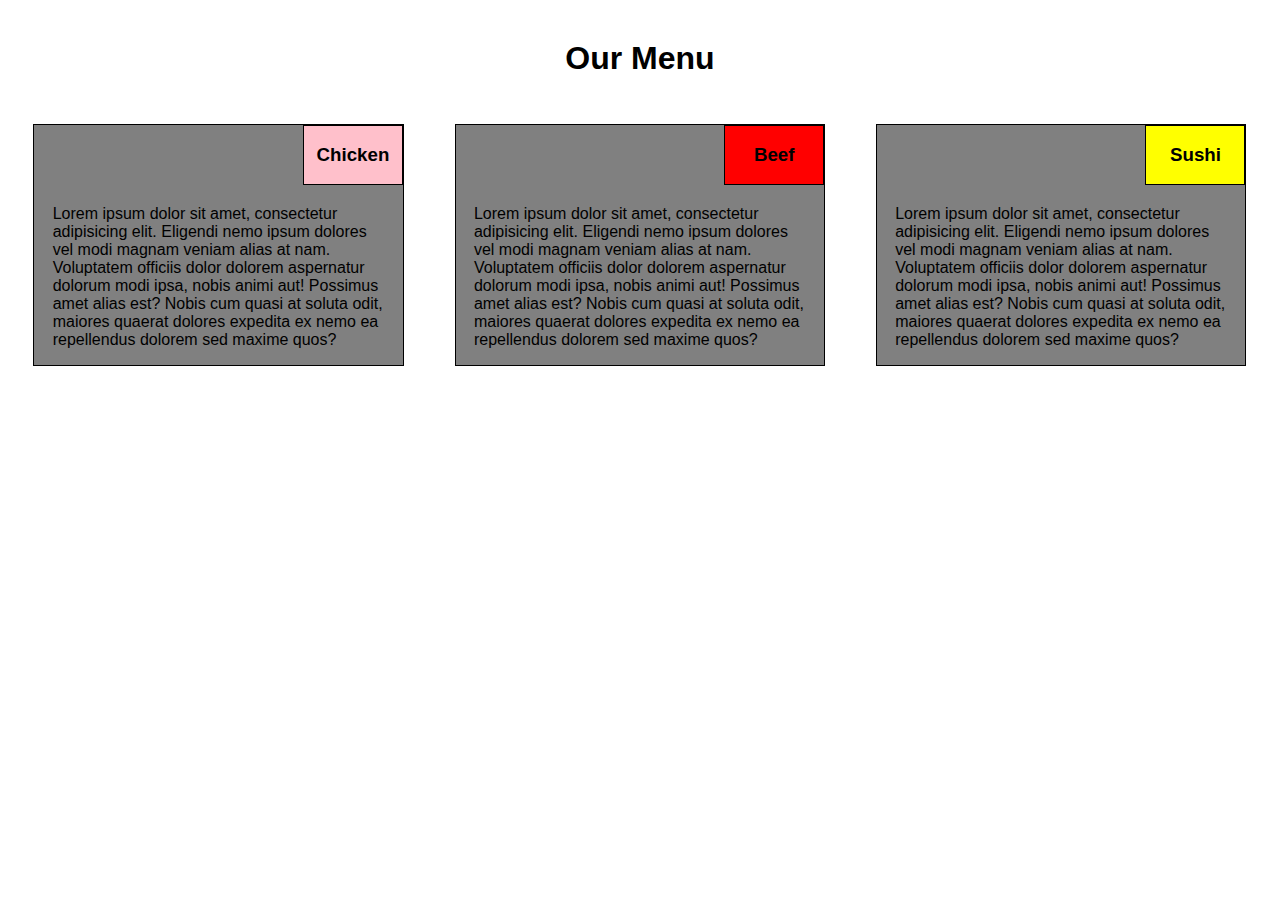
<file: module2-solution/index.html>
<!doctype html>
<html>
	<head>
		<meta charset="utf-8">
		<meta name="viewport", width="device-width", initial-scale="1">
		<title>Assignment Solution for Module 2</title>
		<link rel="stylesheet" href="styles.css">
	</head>

	<body>
		
		<h1>Our Menu</h1>
		<div class="row">
			<section class="col-lg-4 col-md-6 col-sm-12">
				<div class="corner", id="Chicken">
					<h3>Chicken</h3>
				</div>
				<p>Lorem ipsum dolor sit amet, consectetur adipisicing elit. Eligendi nemo ipsum dolores vel modi magnam veniam alias at nam. Voluptatem officiis dolor dolorem aspernatur dolorum modi ipsa, nobis animi aut! Possimus amet alias est? Nobis cum quasi at soluta odit, maiores quaerat dolores expedita ex nemo ea repellendus dolorem sed maxime quos?</p>
		    </section>
		    <section class="col-lg-4 col-md-6 col-sm-12">
				<div class="corner", id="Beef">
					<h3>Beef</h3>
				</div>
				<p>Lorem ipsum dolor sit amet, consectetur adipisicing elit. Eligendi nemo ipsum dolores vel modi magnam veniam alias at nam. Voluptatem officiis dolor dolorem aspernatur dolorum modi ipsa, nobis animi aut! Possimus amet alias est? Nobis cum quasi at soluta odit, maiores quaerat dolores expedita ex nemo ea repellendus dolorem sed maxime quos?</p>
		    </section>
		    <section class="col-lg-4 col-md-12 col-sm-12">
				<div class="corner", id="Sushi">
					<h3>Sushi</h3>
				</div>
				<p>Lorem ipsum dolor sit amet, consectetur adipisicing elit. Eligendi nemo ipsum dolores vel modi magnam veniam alias at nam. Voluptatem officiis dolor dolorem aspernatur dolorum modi ipsa, nobis animi aut! Possimus amet alias est? Nobis cum quasi at soluta odit, maiores quaerat dolores expedita ex nemo ea repellendus dolorem sed maxime quos?</p>
		    </section>
		</div>

	</body>
</html>
</file>
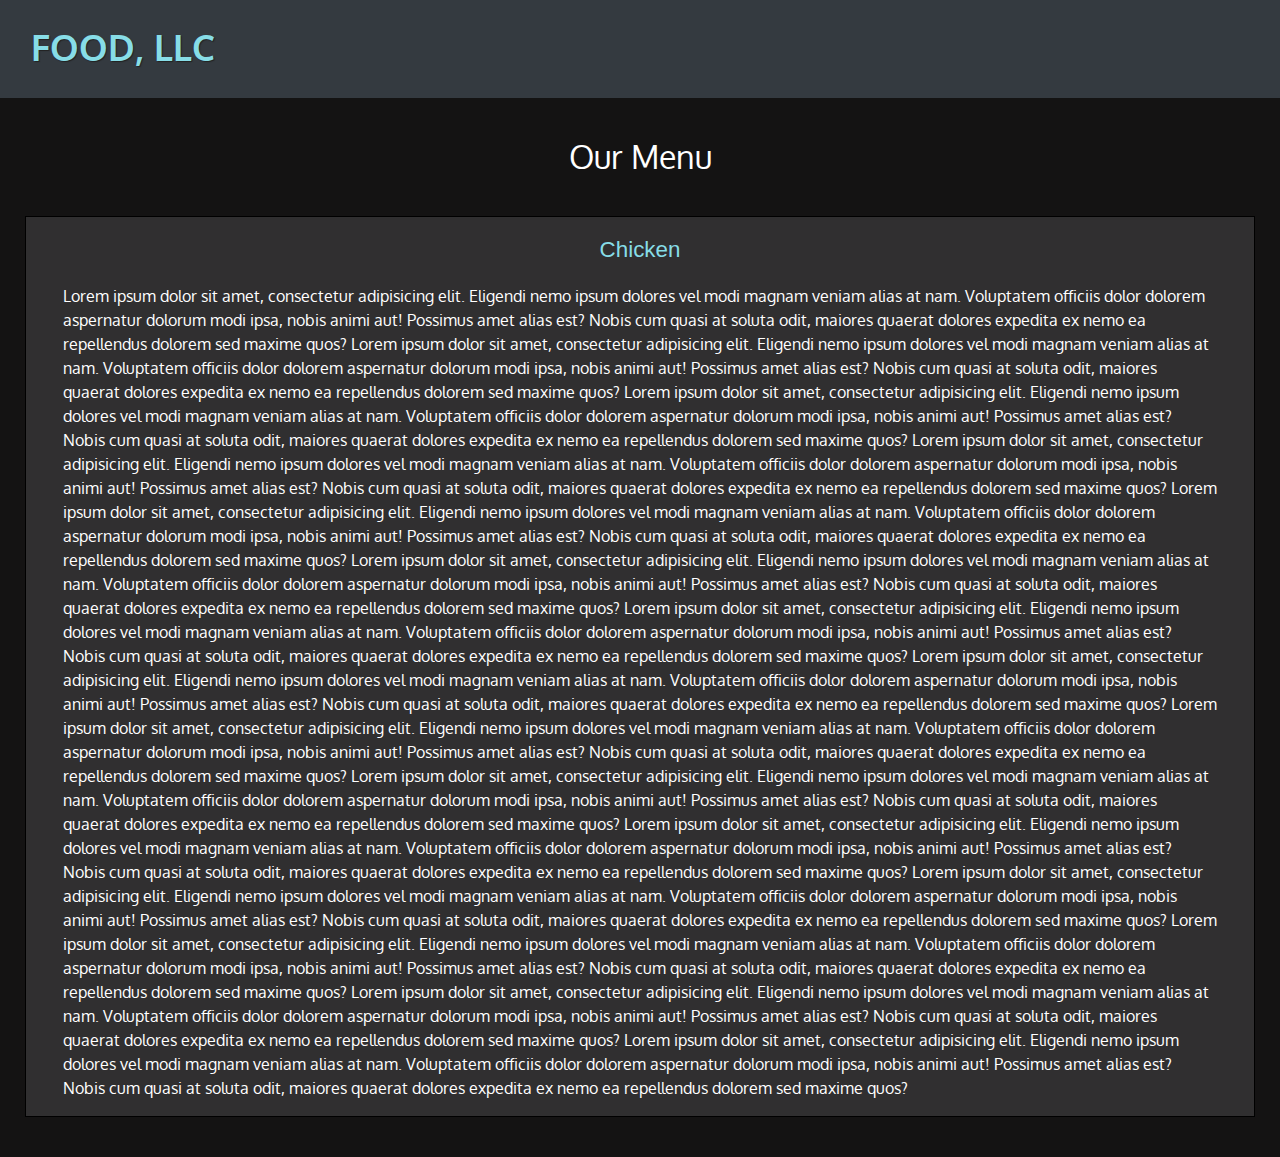
<file: module3-solution/index.html>
<!DOCTYPE html>
<html lang="en">
	<head>
		<meta charset="utf-8">
	  <meta http-equiv="X-UA-Compatible" content="IE=edge">
    <meta name="viewport" content="width=device-width, initial-scale=1">
    <title>Assignment Solution for Module 3</title>
	  <link rel="stylesheet" href="css/bootstrap.min.css">
	  <link rel="stylesheet" href="css/styles.css">
	  <link href='https://fonts.googleapis.com/css?family=Oxygen:400,300,700' rel='stylesheet' type='text/css'>
	  <link href='https://fonts.googleapis.com/css?family=Lora' rel='stylesheet' type='text/css'>
  </head>
</head>
<body>
	<header>
		<nav id="header-nav" class="navbar navbar-expand-md navbar-dark bg-dark">
      <div class="container-fluid">
  			<div class="navbar-brand">
  				<h1>FOOD, LLC</h1>
  			</div>

  			<button class="navbar-toggler" type="button" data-toggle="collapse" data-target="#collapsable-nav" aria-controls="navbarSupportedContent" aria-expanded="false" aria-label="Toggle navigation">
          <span class="navbar-toggler-icon"></span>
          <span class="icon-bar"></span>
          <span class="icon-bar"></span>
          <span class="icon-bar"></span>
        </button>

        <div class="collapse navbar-collapse" id="collapsable-nav">
          <ul id="nav-list" class="navbar-nav mr-auto">
            <li class="d-block d-md-none nav-item active">
              <a class="nav-link text-center">Chicken</a>
            </li>
            <li class="d-block d-md-none nav-item">
              <a class="nav-link text-center">Beef</a>
            </li>
            <li class="d-block d-md-none nav-item">
              <a class="nav-link text-center">Sushi</a>
            </li>
          </ul><!-- #nav-list -->
        </div>
      </div>
		</nav>
	</header>

  <div id="main-content" class="container-fluid">
    <h2 class="text-center">Our Menu</h2>
    <div class="row">
      <section class="col-xs-12">
        <div>
          <div>
            <h3 class="text-center">Chicken</h3>
          </div>
          <p>Lorem ipsum dolor sit amet, consectetur adipisicing elit. Eligendi nemo ipsum dolores vel modi magnam veniam alias at nam. Voluptatem officiis dolor dolorem aspernatur dolorum modi ipsa, nobis animi aut! Possimus amet alias est? Nobis cum quasi at soluta odit, maiores quaerat dolores expedita ex nemo ea repellendus dolorem sed maxime quos? Lorem ipsum dolor sit amet, consectetur adipisicing elit. Eligendi nemo ipsum dolores vel modi magnam veniam alias at nam. Voluptatem officiis dolor dolorem aspernatur dolorum modi ipsa, nobis animi aut! Possimus amet alias est? Nobis cum quasi at soluta odit, maiores quaerat dolores expedita ex nemo ea repellendus dolorem sed maxime quos? Lorem ipsum dolor sit amet, consectetur adipisicing elit. Eligendi nemo ipsum dolores vel modi magnam veniam alias at nam. Voluptatem officiis dolor dolorem aspernatur dolorum modi ipsa, nobis animi aut! Possimus amet alias est? Nobis cum quasi at soluta odit, maiores quaerat dolores expedita ex nemo ea repellendus dolorem sed maxime quos? Lorem ipsum dolor sit amet, consectetur adipisicing elit. Eligendi nemo ipsum dolores vel modi magnam veniam alias at nam. Voluptatem officiis dolor dolorem aspernatur dolorum modi ipsa, nobis animi aut! Possimus amet alias est? Nobis cum quasi at soluta odit, maiores quaerat dolores expedita ex nemo ea repellendus dolorem sed maxime quos? Lorem ipsum dolor sit amet, consectetur adipisicing elit. Eligendi nemo ipsum dolores vel modi magnam veniam alias at nam. Voluptatem officiis dolor dolorem aspernatur dolorum modi ipsa, nobis animi aut! Possimus amet alias est? Nobis cum quasi at soluta odit, maiores quaerat dolores expedita ex nemo ea repellendus dolorem sed maxime quos? Lorem ipsum dolor sit amet, consectetur adipisicing elit. Eligendi nemo ipsum dolores vel modi magnam veniam alias at nam. Voluptatem officiis dolor dolorem aspernatur dolorum modi ipsa, nobis animi aut! Possimus amet alias est? Nobis cum quasi at soluta odit, maiores quaerat dolores expedita ex nemo ea repellendus dolorem sed maxime quos? Lorem ipsum dolor sit amet, consectetur adipisicing elit. Eligendi nemo ipsum dolores vel modi magnam veniam alias at nam. Voluptatem officiis dolor dolorem aspernatur dolorum modi ipsa, nobis animi aut! Possimus amet alias est? Nobis cum quasi at soluta odit, maiores quaerat dolores expedita ex nemo ea repellendus dolorem sed maxime quos? Lorem ipsum dolor sit amet, consectetur adipisicing elit. Eligendi nemo ipsum dolores vel modi magnam veniam alias at nam. Voluptatem officiis dolor dolorem aspernatur dolorum modi ipsa, nobis animi aut! Possimus amet alias est? Nobis cum quasi at soluta odit, maiores quaerat dolores expedita ex nemo ea repellendus dolorem sed maxime quos? Lorem ipsum dolor sit amet, consectetur adipisicing elit. Eligendi nemo ipsum dolores vel modi magnam veniam alias at nam. Voluptatem officiis dolor dolorem aspernatur dolorum modi ipsa, nobis animi aut! Possimus amet alias est? Nobis cum quasi at soluta odit, maiores quaerat dolores expedita ex nemo ea repellendus dolorem sed maxime quos? Lorem ipsum dolor sit amet, consectetur adipisicing elit. Eligendi nemo ipsum dolores vel modi magnam veniam alias at nam. Voluptatem officiis dolor dolorem aspernatur dolorum modi ipsa, nobis animi aut! Possimus amet alias est? Nobis cum quasi at soluta odit, maiores quaerat dolores expedita ex nemo ea repellendus dolorem sed maxime quos? Lorem ipsum dolor sit amet, consectetur adipisicing elit. Eligendi nemo ipsum dolores vel modi magnam veniam alias at nam. Voluptatem officiis dolor dolorem aspernatur dolorum modi ipsa, nobis animi aut! Possimus amet alias est? Nobis cum quasi at soluta odit, maiores quaerat dolores expedita ex nemo ea repellendus dolorem sed maxime quos? Lorem ipsum dolor sit amet, consectetur adipisicing elit. Eligendi nemo ipsum dolores vel modi magnam veniam alias at nam. Voluptatem officiis dolor dolorem aspernatur dolorum modi ipsa, nobis animi aut! Possimus amet alias est? Nobis cum quasi at soluta odit, maiores quaerat dolores expedita ex nemo ea repellendus dolorem sed maxime quos? Lorem ipsum dolor sit amet, consectetur adipisicing elit. Eligendi nemo ipsum dolores vel modi magnam veniam alias at nam. Voluptatem officiis dolor dolorem aspernatur dolorum modi ipsa, nobis animi aut! Possimus amet alias est? Nobis cum quasi at soluta odit, maiores quaerat dolores expedita ex nemo ea repellendus dolorem sed maxime quos? Lorem ipsum dolor sit amet, consectetur adipisicing elit. Eligendi nemo ipsum dolores vel modi magnam veniam alias at nam. Voluptatem officiis dolor dolorem aspernatur dolorum modi ipsa, nobis animi aut! Possimus amet alias est? Nobis cum quasi at soluta odit, maiores quaerat dolores expedita ex nemo ea repellendus dolorem sed maxime quos? Lorem ipsum dolor sit amet, consectetur adipisicing elit. Eligendi nemo ipsum dolores vel modi magnam veniam alias at nam. Voluptatem officiis dolor dolorem aspernatur dolorum modi ipsa, nobis animi aut! Possimus amet alias est? Nobis cum quasi at soluta odit, maiores quaerat dolores expedita ex nemo ea repellendus dolorem sed maxime quos?</p>
        </div>
      </section>
    </div>
  </div>

	<script src="js/jquery-3.5.1.min.js"></script>
  <script src="js/bootstrap.min.js"></script>
</body>
</html>
</file>
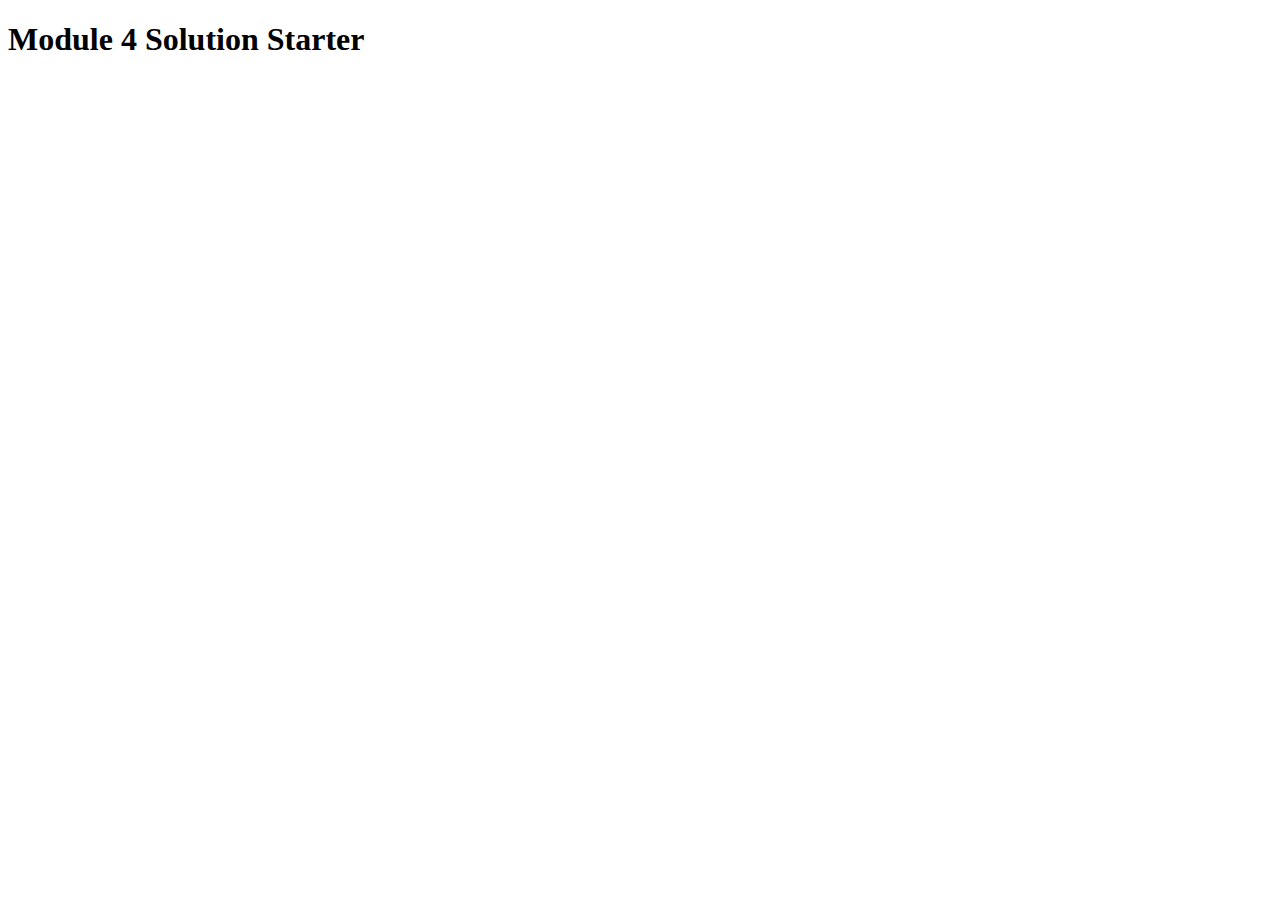
<file: module4-solution/index.html>
<!DOCTYPE html>
<html>
<head>
  <meta charset="utf-8">
  <title>Module 4 Solution Starter</title>
  <script>
    var names = []; // DO NOT REMOVE
  </script>
  <script src="SpeakHello.js"></script>
  <script src="SpeakGoodBye.js"></script>
  <script src="script.js"></script>
</head>
<body>
  <h1>Module 4 Solution Starter</h1>
</body>
</html>
</file>
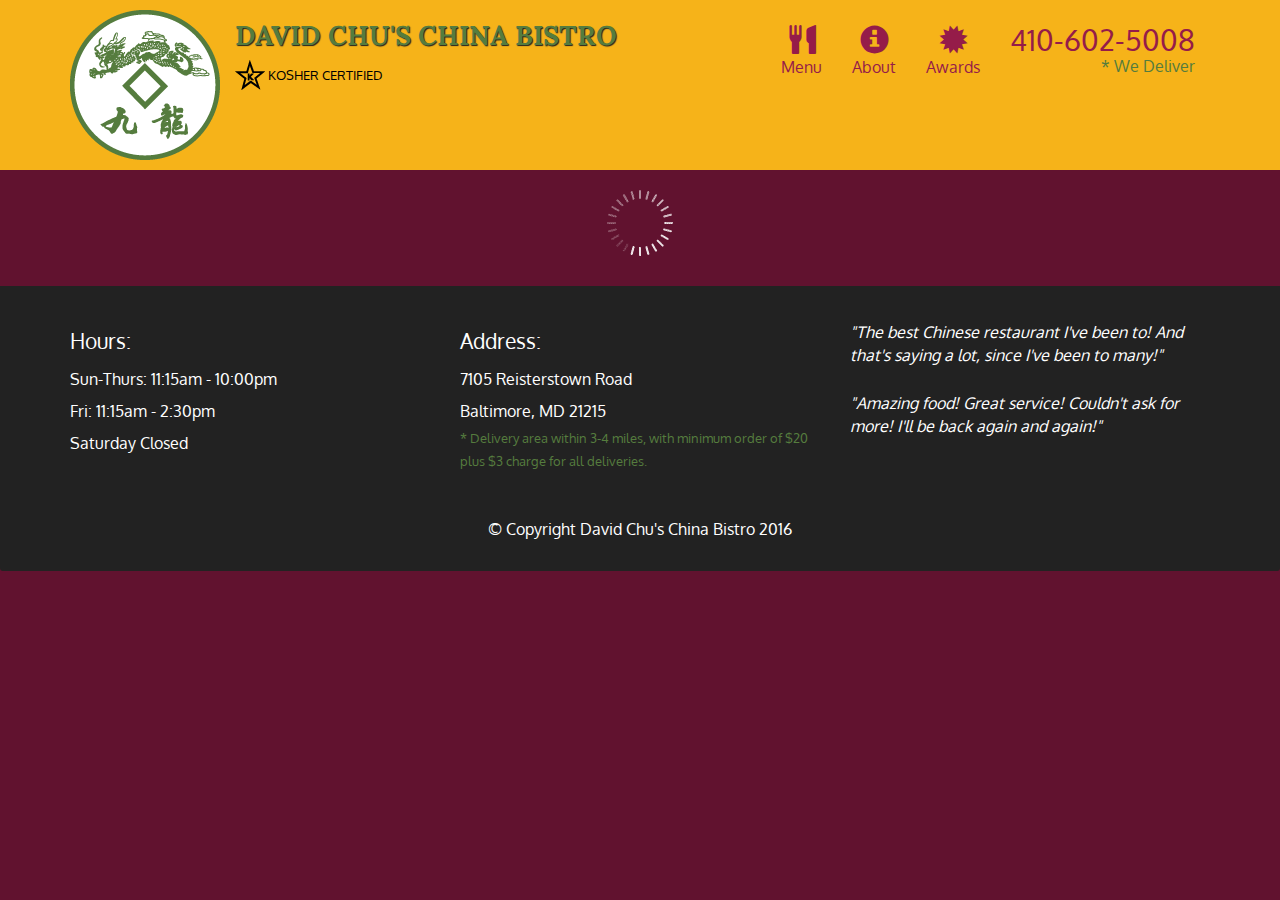
<file: module5-solution/index.html>
<!doctype html>
<html lang="en">
  <head>
    <meta charset="utf-8">
    <meta http-equiv="X-UA-Compatible" content="IE=edge">
    <meta name="viewport" content="width=device-width, initial-scale=1">
    <title>David Chu's China Bistro</title>
    <link rel="stylesheet" href="css/bootstrap.min.css">
    <link rel="stylesheet" href="css/styles.css">
    <link href='https://fonts.googleapis.com/css?family=Oxygen:400,300,700' rel='stylesheet' type='text/css'>
    <link href='https://fonts.googleapis.com/css?family=Lora' rel='stylesheet' type='text/css'>
  </head>
<body>
  <header>
    <nav id="header-nav" class="navbar navbar-default">
      <div class="container">
        <div class="navbar-header">
          <a href="index.html" class="pull-left visible-md visible-lg">
            <div id="logo-img" alt="Logo image"></div>
          </a>

          <div class="navbar-brand">
            <a href="index.html"><h1>David Chu's China Bistro</h1></a>
            <p>
              <img src="images/star-k-logo.png" alt="Kosher certification">
              <span>Kosher Certified</span>
            </p>
          </div>

          <button id="navbarToggle" type="button" class="navbar-toggle collapsed" data-toggle="collapse" data-target="#collapsable-nav" aria-expanded="false">
            <span class="sr-only">Toggle navigation</span>
            <span class="icon-bar"></span>
            <span class="icon-bar"></span>
            <span class="icon-bar"></span>
          </button>
        </div>
        
        <div id="collapsable-nav" class="collapse navbar-collapse">
           <ul id="nav-list" class="nav navbar-nav navbar-right">
            <li id="navHomeButton" class="visible-xs active">
              <a href="index.html">
                <span class="glyphicon glyphicon-home"></span> Home</a>
            </li>
            <li id="navMenuButton">
              <a href="#" onclick="$dc.loadMenuCategories();">
                <span class="glyphicon glyphicon-cutlery"></span><br class="hidden-xs"> Menu</a>
            </li>
            <li>
              <a href="#">
                <span class="glyphicon glyphicon-info-sign"></span><br class="hidden-xs"> About</a>
            </li>
            <li>
              <a href="#">
                <span class="glyphicon glyphicon-certificate"></span><br class="hidden-xs"> Awards</a>
            </li>
            <li id="phone" class="hidden-xs">
              <a href="tel:410-602-5008">
                <span>410-602-5008</span></a><div>* We Deliver</div>
            </li>
          </ul><!-- #nav-list -->
        </div><!-- .collapse .navbar-collapse -->
      </div><!-- .container -->
    </nav><!-- #header-nav -->
  </header>

  <div id="call-btn" class="visible-xs">
    <a class="btn" href="tel:410-602-5008">
    <span class="glyphicon glyphicon-earphone"></span>
    410-602-5008
    </a>
  </div>
  <div id="xs-deliver" class="text-center visible-xs">* We Deliver</div>

  <div id="main-content" class="container"></div>

  <footer class="panel-footer">
    <div class="container">
      <div class="row">
        <section id="hours" class="col-sm-4">
          <span>Hours:</span><br>
          Sun-Thurs: 11:15am - 10:00pm<br>
          Fri: 11:15am - 2:30pm<br>
          Saturday Closed
          <hr class="visible-xs">
        </section>
        <section id="address" class="col-sm-4">
          <span>Address:</span><br>
          7105 Reisterstown Road<br>
          Baltimore, MD 21215
          <p>* Delivery area within 3-4 miles, with minimum order of $20 plus $3 charge for all deliveries.</p>
          <hr class="visible-xs">
        </section>
        <section id="testimonials" class="col-sm-4">
          <p>"The best Chinese restaurant I've been to! And that's saying a lot, since I've been to many!"</p>
          <p>"Amazing food! Great service! Couldn't ask for more! I'll be back again and again!"</p>
        </section>
      </div>
      <div class="text-center">&copy; Copyright David Chu's China Bistro 2016</div>
    </div>
  </footer>

  <!-- jQuery (Bootstrap JS plugins depend on it) -->
  <script src="js/jquery-2.1.4.min.js"></script>
  <script src="js/bootstrap.min.js"></script>
  <script src="js/ajax-utils.js"></script>
  <script src="js/script.js"></script>
</body>
</html>
</file>
<file: module2-solution/styles.css>
* {
  box-sizing: border-box;
}

h1 {
  margin-top: 40px;
  text-align: center;
  font-family: "Comic Sans MS", cursive, sans-serif; 
}

section {
  position: relative;
  background-color: gray;
  border: 1px solid black;
}

.corner {
  position: relative;
  float: right;
  border: 1px solid black;
  width: 100px;
  height: 60px;
  margin-bottom: 20px;
}

h3 {
  text-align: center;
  font-family: "Comic Sans MS", cursive, sans-serif; 
}

p {
  width: 90%;
  font-family: "Comic Sans MS", cursive, sans-serif; 
  margin-left: auto;
  margin-right: auto;
  clear: right;
}

#Chicken {
  background-color: pink;
}

#Beef {
  background-color: red;
}

#Sushi {
  background-color: yellow;
}

.col-md-6, .col-md-12 {
  padding: 10;

}

.row {
  width: 100%;
}

@media (min-width: 992px) {
  .col-lg-1, .col-lg-2, .col-lg-3, .col-lg-4, .col-lg-5, .col-lg-6, .col-lg-7, .col-lg-8, .col-lg-9, .col-lg-10, .col-lg-11, .col-lg-12 {
    float: left;
  }
  .col-lg-1 {
    width: 8.33%;
  }
  .col-lg-2 {
    width: 16.66%;
  }
  .col-lg-3 {
    width: 25%;
  }
  .col-lg-4 {
    width: 29.33%;
    margin: 2%;
  }
  .col-lg-5 {
    width: 41.66%;
  }
  .col-lg-6 {
    width: 50%;
  }
  .col-lg-7 {
    width: 58.33%;
  }
  .col-lg-8 {
    width: 66.66%;
  }
  .col-lg-9 {
    width: 74.99%;
  }
  .col-lg-10 {
    width: 83.33%;
  }
  .col-lg-11 {
    width: 91.66%;
  }
  .col-lg-12 {
    width: 100%;
  }
}

@media (min-width: 768px) and (max-width: 991px) {
  .col-md-1, .col-md-2, .col-md-3, .col-md-4, .col-md-5, .col-md-6, .col-md-7, .col-md-8, .col-md-9, .col-md-10, .col-md-11, .col-md-12 {
    float: left;
  }
  .col-md-1 {
    width: 8.33%;
  }
  .col-md-2 {
    width: 16.66%;
  }
  .col-md-3 {
    width: 25%;
  }
  .col-md-4 {
    width: 33.33%;
  }
  .col-md-5 {
    width: 41.66%;
  }
  .col-md-6 {
    width: 46%;
    margin: 2%;
  }
  .col-md-7 {
    width: 58.33%;
  }
  .col-md-8 {
    width: 66.66%;
  }
  .col-md-9 {
    width: 74.99%;
  }
  .col-md-10 {
    width: 83.33%;
  }
  .col-md-11 {
    width: 91.66%;
  }
  .col-md-12 {
    width: 96%;
    margin: 2%;
  }
}

@media (max-width: 767px) {
  .col-sm-1, .col-sm-2, .col-sm-3, .col-sm-4, .col-sm-5, .col-sm-6, .col-sm-7, .col-sm-8, .col-sm-9, .col-sm-10, .col-sm-11, .col-sm-12 {
    float: left;
  }
  .col-sm-1 {
    width: 8.33%;
  }
  .col-sm-2 {
    width: 16.66%;
  }
  .col-sm-3 {
    width: 25%;
  }
  .col-sm-4 {
    width: 33.33%;
  }
  .col-sm-5 {
    width: 41.66%;
  }
  .col-sm-6 {
    width: 50%;
  }
  .col-sm-7 {
    width: 58.33%;
  }
  .col-sm-8 {
    width: 66.66%;
  }
  .col-sm-9 {
    width: 74.99%;
  }
  .col-sm-10 {
    width: 83.33%;
  }
  .col-sm-11 {
    width: 91.66%;
  }
  .col-sm-12 {
    width: 90%;
    margin: 2% 5% 2% 5%;
  }
}
</file>
<file: module3-solution/css/styles.css>
body {
  font-size: 16px;
  color: #fff;
  background-color: #141313;
  font-family: 'Oxygen', sans-serif;
}

/** HEADER **/
#header-nav {
  background-color: #302F30; 
  border-radius: 0;
  border: 0;
}

.navbar-brand {
  padding-top: 25px;
}
.navbar-brand h1 { /* Restaurant name */
  color: #87DDE7;
  font-size: 1.8em;
  text-transform: uppercase;
  font-weight: bold;
  text-shadow: 1px 1px 1px #222;
  margin-top: 0;
  margin-bottom: 0;
  line-height: .75;
}

#nav-list {
  margin-top: 10px;
}
#nav-list a {
  color: #302F30;
 
}
#nav-list a:hover {
  background: #2D2B2B;
  color: #fff;
}
#nav-list a span {
  font-size: 1.8em;
}
#collapsable-nav ul {
  background-color: #87DDE7;
  width: 100%;
}
/* END HEADER */

h2 {
  margin-top: 40px;
  margin-bottom: 30px;
}
section>div {
  position: relative;
  background-color: #302F30;
  border: 1px solid black;
  margin: 10px 10px 40px;
}
h3 {
  color: #87DDE7;
  font-family: "Comic Sans MS", cursive, sans-serif; 
  font-size: 140%;
  margin-top: 20px;
  margin-bottom: 20px;
}
p {
  width: 94%;
  margin-left: auto;
  margin-right: auto;
}

.row {
  width: 100%;
  margin-right: auto;
  margin-left: auto;
}

@media (min-width: 1200px) {
.navbar-brand h1 { /* Restaurant name */
    margin-bottom: 25px; 
  }
}

@media (min-width: 992px) and (max-width: 1199px) {
.navbar-brand h1 { /* Restaurant name */
    margin-bottom: 25px; 
  }
}

@media (min-width: 768px) and (max-width: 991px) {
  .navbar-brand h1 { /* Restaurant name */
    margin-bottom: 25px; 
  }
}

@media (max-width: 767px) {
  /* Header */
  .navbar-brand h1 { /* Restaurant name */
    margin-bottom: 25px;
    font-size: 5vw; /* 1vw = 1% of viewport width */
  }

  #collapsable-nav a { /* Collapsed nav menu text */
    font-size: 1.2em;
  }
  /* End Header */

}
</file>
<file: module5-solution/css/styles.css>
body {
  font-size: 16px;
  color: #fff;
  background-color: #61122f;
  font-family: 'Oxygen', sans-serif;
}

/** HEADER **/
#header-nav {
  background-color: #f6b319;
  border-radius: 0;
  border: 0;
}

#logo-img {
  background: url('../images/restaurant-logo_large.png') no-repeat;
  width: 150px;
  height: 150px;
  margin: 10px 15px 10px 0;
}

.navbar-brand {
  padding-top: 25px;
}
.navbar-brand h1 { /* Restaurant name */
  font-family: 'Lora', serif;
  color: #557c3e;
  font-size: 1.5em;
  text-transform: uppercase;
  font-weight: bold;
  text-shadow: 1px 1px 1px #222;
  margin-top: 0;
  margin-bottom: 0;
  line-height: .75;
}
.navbar-brand a:hover, .navbar-brand a:focus {
  text-decoration: none;
}
.navbar-brand p { /* Kosher cert */
  color: #000;
  text-transform: uppercase;
  font-size: .7em;
  margin-top: 15px;
}
.navbar-brand p span { /* Star-K */
  vertical-align: middle;
}

#nav-list {
  margin-top: 10px;
}
#nav-list a {
  color: #951C49;
  text-align: center;
}
#nav-list a:hover {
  background: #E7E7E7;
}
#nav-list a span {
  font-size: 1.8em;
}

#phone {
  margin-top: 5px;
}
#phone a { /* Phone number */
  text-align: right;
  padding-bottom: 0;
}
#phone div { /* We Deliver */
  color: #557c3e;
  text-align: right;
  padding-right: 15px;
}

.navbar-header button.navbar-toggle, .navbar-header .icon-bar {
  border: 1px solid #61122f;
}
.navbar-header button.navbar-toggle {
  clear: both;
  margin-top: -30px;
}
/* END HEADER */

/* FOOTER */
.panel-footer {
  margin-top: 30px;
  padding-top: 35px;
  padding-bottom: 30px;
  background-color: #222;
  border-top: 0;
}
.panel-footer div.row {
  margin-bottom: 35px;
}
#hours, #address {
  line-height: 2;
}
#hours > span, #address > span {
  font-size: 1.3em;
}
#address p {
  color: #557c3e;
  font-size: .8em;
  line-height: 1.8;
}
#testimonials {
  font-style: italic;
}
#testimonials p:nth-child(2) {
  margin-top: 25px;
}
/* END FOOTER */



/* HOME PAGE */
.container .jumbotron {
  box-shadow: 0 0 50px #3F0C1F;
  border: 2px solid #3F0C1F;
}

#menu-tile, #specials-tile, #map-tile {
  height: 250px;
  width: 100%;
  margin-bottom: 15px;
  position: relative;
  border: 2px solid #3F0C1F;
  overflow: hidden;
}
#menu-tile:hover, #specials-tile:hover, #map-tile:hover {
  box-shadow: 0 1px 5px 1px #cccccc;
}
#menu-tile {
  background: url('../images/menu-tile.jpg') no-repeat;
  background-position: center;
}
#specials-tile {
  background: url('../images/specials-tile.jpg') no-repeat;
  background-position: center;
}
#menu-tile span, #specials-tile span, #map-tile span {
  position: absolute;
  bottom: 0;
  right: 0;
  width: 100%;
  text-align: center;
  font-size: 1.6em;
  text-transform: uppercase;
  background-color: #000;
  color: #fff;
  opacity: .8;
}
/* END HOME PAGE */

/* MENU CATEGORIES PAGE */
.category-tile { 
  position: relative;
  border: 2px solid #3F0C1F;
  overflow: hidden;
  width: 200px;
  height: 200px;
  margin: 0 auto 15px;
}
.category-tile span {
  position: absolute;
  bottom: 0;
  right: 0;
  width: 100%;
  text-align: center;
  font-size: 1.2em;
  text-transform: uppercase;
  background-color: #000;
  color: #fff;
  opacity: .8;
}
.category-tile:hover {
  box-shadow: 0 1px 5px 1px #cccccc;
}

#menu-categories-title + div {
  margin-bottom: 50px;
}
/* END MENU CATEGORIES PAGE */

/* SINGLE CATEGORY PAGE */
.menu-item-tile {
  margin-bottom: 25px;
}
.menu-item-tile hr {
  width: 80%;
}
.menu-item-tile .menu-item-price {
  font-size: 1.1em;
  text-align: right;
  margin-top: -15px;
  margin-right: -15px;
}
.menu-item-tile .menu-item-price span {
  font-size: .6em;
}
.menu-item-photo {
  position: relative;
  border: 2px solid #3F0C1F; 
  overflow: hidden;
  padding: 0;
  margin-right: -15px;
  margin-left: auto;
  margin-bottom: 20px;
  max-width: 250px;
}
.menu-item-photo div {
  position: absolute;
  bottom: 0;
  right: 0;
  width: 80px;
  background-color: #557c3e;
  text-align: center;
}
.menu-item-description {
  padding-right: 30px;
}
h3.menu-item-title {
  margin: 0 0 10px;
}
.menu-item-details {
  font-size: .9em;
  font-style: italic;
}
/* END SINGLE CATEGORY PAGE */


/********** Large devices only **********/
@media (min-width: 1200px) {
  .container .jumbotron {
    background: url('../images/jumbotron_1200.jpg') no-repeat;
    height: 675px;
  }
}

/********** Medium devices only **********/
@media (min-width: 992px) and (max-width: 1199px) {
  /* Header */
  #logo-img {
    background: url('../images/restaurant-logo_medium.png') no-repeat;
    width: 100px;
    height: 100px;
    margin: 5px 5px 5px 0;
  }
  /* End Header */

  /* Home Page */
  .container .jumbotron {
    background: url('../images/jumbotron_992.jpg') no-repeat;
    height: 558px;
  }
  /* End Home Page */
}

/********** Small devices only **********/
@media (min-width: 768px) and (max-width: 991px) {
  /* Home Page */
  .container .jumbotron {
    background: url('../images/jumbotron_768.jpg') no-repeat;
    height: 432px;
  }
  /* End Home Page */
}

/********** Extra small devices only **********/
@media (max-width: 767px) {
  /* Header */
  .navbar-brand {
    padding-top: 10px;
    height: 80px;
  }
  .navbar-brand h1 { /* Restaurant name */
    padding-top: 10px;
    font-size: 5vw; /* 1vw = 1% of viewport width */
  }
  .navbar-brand p { /* Kosher cert */
    font-size: .6em;
    margin-top: 12px;
  }
  .navbar-brand p img { /* Star-K */
    height: 20px;
  }

  #collapsable-nav a { /* Collapsed nav menu text */
    font-size: 1.2em;
  }
  #collapsable-nav a span { /* Collapsed nav menu glyph */
    font-size: 1em;
    margin-right: 5px;
  }

  #call-btn > a {
    font-size: 1.5em;
    display: block;
    margin: 0 20px;
    padding: 10px;
    border: 2px solid #fff;
    background-color: #f6b319;
    color: #951c49;
  }
  #xs-deliver {
    margin-top: 5px;
    font-size: .7em;
    letter-spacing: .1em;
    text-transform: uppercase;
  }
  /* End Header */

  /* Footer */
  .panel-footer section {
    margin-bottom: 30px;
    text-align: center;
  }
  .panel-footer section:nth-child(3) {
    margin-bottom: 0; /* margin already exists on the whole row */
  }
  .panel-footer section hr {
    width: 50%;
  }
  /* End Footer */

  /* Home Page */
  .container .jumbotron {
    margin-top: 30px;
    padding: 0;
  }
  #menu-tile, #specials-tile {
    width: 360px;
    margin: 0 auto 15px;
  }

  .menu-item-photo {
    margin-right: auto;
  }
  .menu-item-tile .menu-item-price {
    text-align: center;
  }
  .menu-item-description {
    text-align: center;;
  }
}


/********** Super extra small devices Only :-) (e.g., iPhone 4) **********/
@media (max-width: 479px) {
  /* Header */
  .navbar-brand h1 { /* Restaurant name */
    padding-top: 5px;
    font-size: 6vw;
  }
  /* End Header */
  
  /* Home page */
  #menu-tile, #specials-tile {
    width: 280px;
    margin: 0 auto 15px;
  }

  .col-xxs-12 {
    position: relative;
    min-height: 1px;
    padding-right: 15px;
    padding-left: 15px;
    float: left;
    width: 100%;
  }
}
</file>
